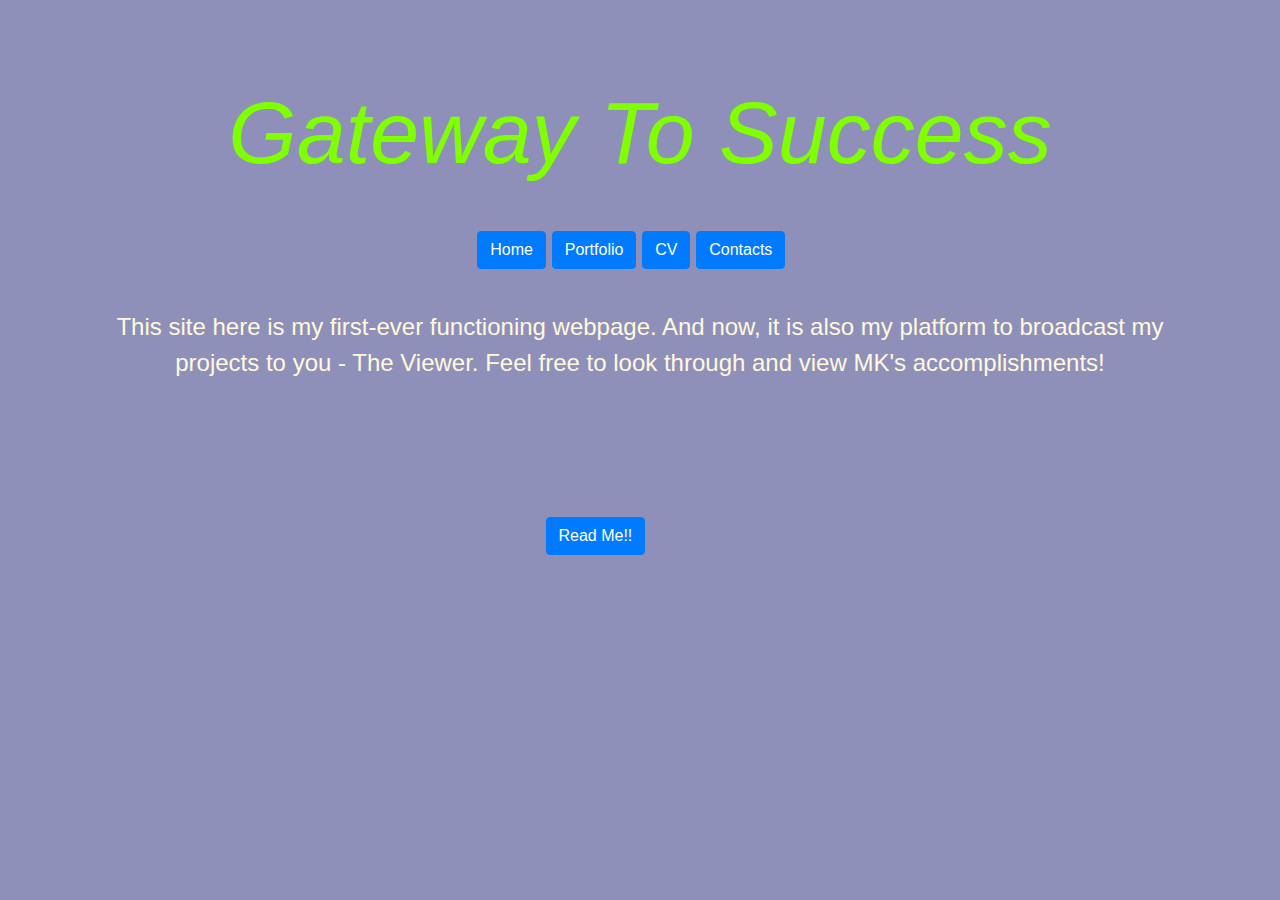
<file: Ass2-portfolio/index.html>
<!DOCTYPE html>
<html lang="en">
<head>
    <meta charset="UTF-8">
    <meta name="viewport" content="width=device-width, initial-scale=1.0">
    <title>Gateway To Success</title>
    <!--bootstrap cdn css-->
    <link rel="stylesheet" href="https://stackpath.bootstrapcdn.com/bootstrap/4.4.1/css/bootstrap.min.css" 
    integrity="sha384-Vkoo8x4CGsO3+Hhxv8T/Q5PaXtkKtu6ug5TOeNV6gBiFeWPGFN9MuhOf23Q9Ifjh" crossorigin="anonymous">
    <link href="https://fonts.googleapis.com/css?family=Nunito:300&display=swap" 
    rel="stylesheet">
    <link rel="stylesheet" href="style.css">
</head>
<body>
    <div class="home-body">
    <div class="hero">
        <div class="container">
            <h1 class="display-2 text-center">Gateway To Success</h1>

            <div class="row">
                <form id="form" class="col-lg-6 col-8 mx-auto">
                        <span>
                            <button id="btn" type="button" class="btn 
                            btn-primary" name="home" onclick="homeButton()">Home</button>

                            <button id="btn" type="button" class="btn
                            btn-primary" name="portfolio" onclick="portfolioButton()">Portfolio</button>

                            <button id="btn" type="button" class="btn
                            btn-primary" name="cv" onclick="cvButton()">CV</button>

                            <button id="btn" type="button" class="btn
                            btn-primary" name="contacts" onclick="contactsButton()">Contacts</button>
                        </span>
                </form>
            </div><!--row-->

            <div class="row">
            <ul id="list" class="list col-lg-6
            col-8 mx-auto"></ul>
            </div><!--row-->

            <p class="lead text-center">This site here is my first-ever functioning webpage.
                And now, it is also my platform to broadcast my projects to you - The Viewer.
                Feel free to look through and view MK's accomplishments!
            </p>
        <p class= "pos-message" id="message"></p>
        <div class="positive-message">
            <form id="form" class="col-lg-6 col-8 mx-auto">
                <button id="btn" type="button" class="btn btn-primary"
                name="positive-message" onclick="posMessage()">Read Me!!</button>
            </form>
        </div>
        


    </div><!--container-->
    </div><!--hero-->
 </div><!--home-body-->
<!--bootstrap cdn javascript-->
<script src="https://code.jquery.com/jquery-3.4.1.slim.min.js" integrity="sha384-J6qa4849blE2+poT4WnyKhv5vZF5SrPo0iEjwBvKU7imGFAV0wwj1yYfoRSJoZ+n" crossorigin="anonymous"></script>
<script src="https://cdn.jsdelivr.net/npm/popper.js@1.16.0/dist/umd/popper.min.js" integrity="sha384-Q6E9RHvbIyZFJoft+2mJbHaEWldlvI9IOYy5n3zV9zzTtmI3UksdQRVvoxMfooAo" crossorigin="anonymous"></script>
<script src="https://stackpath.bootstrapcdn.com/bootstrap/4.4.1/js/bootstrap.min.js" integrity="sha384-wfSDF2E50Y2D1uUdj0O3uMBJnjuUD4Ih7YwaYd1iqfktj0Uod8GCExl3Og8ifwB6" crossorigin="anonymous"></script>

<script type="text/javascript" src="index.js"></script>
</body>
</html>
</file>
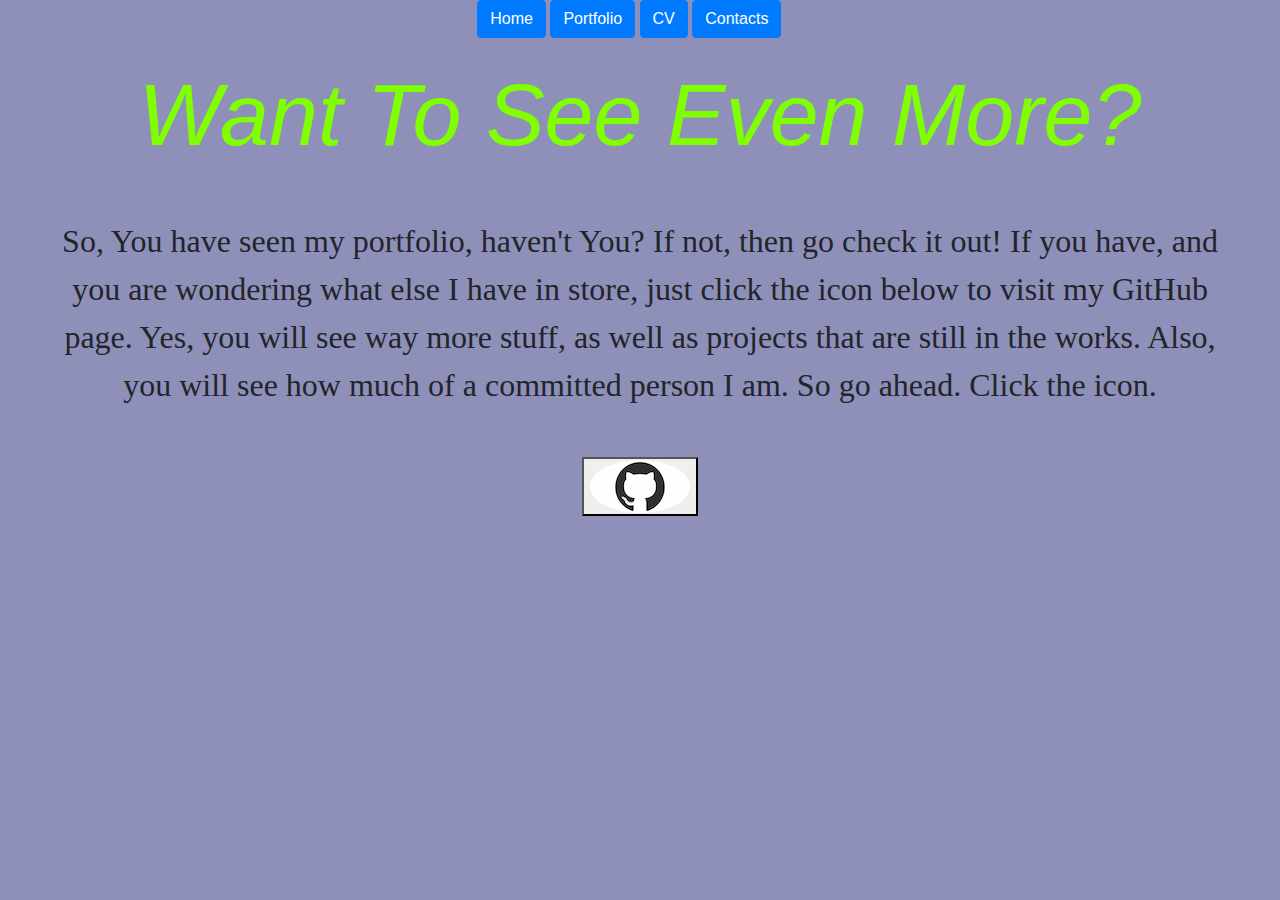
<file: Ass2-portfolio/index_contacts.html>
<!DOCTYPE html>
<html lang="en">
<head>
    <meta charset="UTF-8">
    <meta name="viewport" content="width=device-width, initial-scale=1.0">
    <title>MK's Github</title>
    <!--bootstrap cdn css-->
    <link rel="stylesheet" href="https://stackpath.bootstrapcdn.com/bootstrap/4.4.1/css/bootstrap.min.css" 
    integrity="sha384-Vkoo8x4CGsO3+Hhxv8T/Q5PaXtkKtu6ug5TOeNV6gBiFeWPGFN9MuhOf23Q9Ifjh" crossorigin="anonymous">
    <link href="https://fonts.googleapis.com/css?family=Nunito:300&display=swap" 
    rel="stylesheet">
    <link rel="stylesheet" href="style.css">
</head>
<body>
    <div class="hero">
    <div class="container">
        <div class="row">
            <form id="form" class="col-lg-6 col-8 mx-auto">
                <span>
                    <button id="btn" type="button" class="btn 
                    btn-primary" name="home" onclick="homeButton()">Home</button>

                    <button id="btn" type="button" class="btn
                    btn-primary" name="portfolio" onclick="portfolioButton()">Portfolio</button>

                    <button id="btn" type="button" class="btn
                    btn-primary" name="cv" onclick="cvButton()">CV</button>

                    <button id="btn" type="button" class="btn
                    btn-primary" name="contacts" onclick="contactsButton()">Contacts</button>
                </span>
            </form>
        </div><!--row-->

        <h2 class="display-2 text-center">Want To See Even More?</h2>
    </div><!--container-->
    <div class="centre">
        <div class="contactpara">
        So, You have seen my portfolio, haven't You? If not, then go check it out! If you have, and you are
        wondering what else I have in store, just click the icon below to visit my GitHub page. Yes, you will
        see way more stuff, as well as projects that are still in the works. Also, you will see how much of a
        committed person I am. So go ahead. Click the icon.
        </div><!--contactpara-->

    <div class="icon">
        <button id="btn" type="button" name="github-icon" onclick="githubIcon()">
            <img src="./images/GitHub Link Image.png" alt="GitHub icon">
        </button>
    </div><!--icon-->
    </div><!--centre-->


    </div><!--hero-->

    <!--bootstrap cdn javascript-->
<script src="https://code.jquery.com/jquery-3.4.1.slim.min.js" integrity="sha384-J6qa4849blE2+poT4WnyKhv5vZF5SrPo0iEjwBvKU7imGFAV0wwj1yYfoRSJoZ+n" crossorigin="anonymous"></script>
<script src="https://cdn.jsdelivr.net/npm/popper.js@1.16.0/dist/umd/popper.min.js" integrity="sha384-Q6E9RHvbIyZFJoft+2mJbHaEWldlvI9IOYy5n3zV9zzTtmI3UksdQRVvoxMfooAo" crossorigin="anonymous"></script>
<script src="https://stackpath.bootstrapcdn.com/bootstrap/4.4.1/js/bootstrap.min.js" integrity="sha384-wfSDF2E50Y2D1uUdj0O3uMBJnjuUD4Ih7YwaYd1iqfktj0Uod8GCExl3Og8ifwB6" crossorigin="anonymous"></script>

<script type="text/javascript" src="index.js"></script>
</body>
</html>
</file>
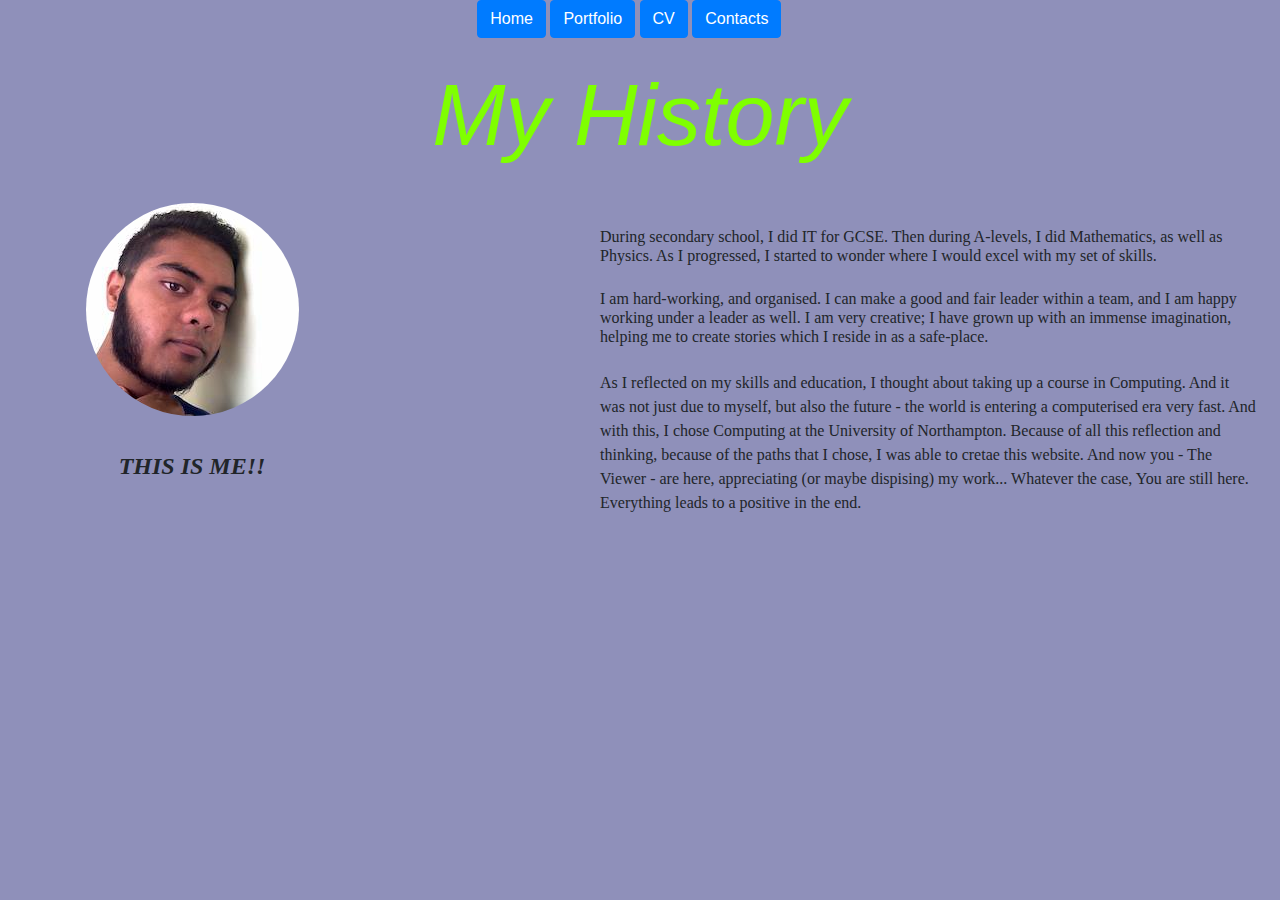
<file: Ass2-portfolio/index_cv.html>
<!DOCTYPE html>
<html lang="en">
<head>
    <meta charset="UTF-8">
    <meta name="viewport" content="width=device-width, initial-scale=1.0">
    <title>MK's History</title>
    <!--bootstrap cdn css-->
    <link rel="stylesheet" href="https://stackpath.bootstrapcdn.com/bootstrap/4.4.1/css/bootstrap.min.css" 
    integrity="sha384-Vkoo8x4CGsO3+Hhxv8T/Q5PaXtkKtu6ug5TOeNV6gBiFeWPGFN9MuhOf23Q9Ifjh" crossorigin="anonymous">
    <link href="https://fonts.googleapis.com/css?family=Nunito:300&display=swap" 
    rel="stylesheet">
    <link rel="stylesheet" href="style.css">
</head>
<body>
    
    <div class="hero">
    <div class="container">
        <div class="row">
            <form id="form" class="col-lg-6 col-8 mx-auto">
                <span>
                    <button id="btn" type="button" class="btn 
                    btn-primary" name="home" onclick="homeButton()">Home</button>

                    <button id="btn" type="button" class="btn
                    btn-primary" name="portfolio" onclick="portfolioButton()">Portfolio</button>

                    <button id="btn" type="button" class="btn
                    btn-primary" name="cv" onclick="cvButton()">CV</button>

                    <button id="btn" type="button" class="btn
                    btn-primary" name="contacts" onclick="contactsButton()">Contacts</button>
                </span>
            </form> 
        </div><!--row-->

        <h3 class="display-2 text-center">My History</h3>
    </div><!--container-->
            <div class="centre">
                <article class="leftColumn">
                    <div class="selfie">
                        <span>
                            <img src="./images/My Selfie.jpg" alt="selfie-pic">
                        </span>
                    </div><!--selfie-->
                    <h4>THIS IS ME!!</h4>
                </article>
            </div><!--centre-->

            <div class="left">
                <article class="rightColumn">
                    <h5>During secondary school, I did IT for GCSE. Then during A-levels, I did
                        Mathematics, as well as Physics. As I progressed, I started to wonder where I would excel with
                        my set of skills.</h5>

                    <h6>I am hard-working, and organised. I can make a good and fair leader within a team, and I am
                        happy working under a leader as well. I am very creative; I have grown up with an immense
                        imagination, helping me to create stories which I reside in as a safe-place.</h6>

                    <div class="finalpara">
                        As I reflected on my skills and education, I thought about taking up a course in Computing.
                        And it was not just due to myself, but also the future - the world is entering a computerised
                        era very fast. And with this, I chose Computing at the University of Northampton. Because of
                        all this reflection and thinking, because of the paths that I chose, I was able to
                        cretae this website. And now you - The Viewer - are here, appreciating (or maybe dispising) 
                        my work... Whatever the case, You are still here. Everything leads to a positive in the end.
                    </div><!--finalpara-->
                </article>


            </div><!--left-->
    </div><!--hero-->

    <!--bootstrap cdn javascript-->
<script src="https://code.jquery.com/jquery-3.4.1.slim.min.js" integrity="sha384-J6qa4849blE2+poT4WnyKhv5vZF5SrPo0iEjwBvKU7imGFAV0wwj1yYfoRSJoZ+n" crossorigin="anonymous"></script>
<script src="https://cdn.jsdelivr.net/npm/popper.js@1.16.0/dist/umd/popper.min.js" integrity="sha384-Q6E9RHvbIyZFJoft+2mJbHaEWldlvI9IOYy5n3zV9zzTtmI3UksdQRVvoxMfooAo" crossorigin="anonymous"></script>
<script src="https://stackpath.bootstrapcdn.com/bootstrap/4.4.1/js/bootstrap.min.js" integrity="sha384-wfSDF2E50Y2D1uUdj0O3uMBJnjuUD4Ih7YwaYd1iqfktj0Uod8GCExl3Og8ifwB6" crossorigin="anonymous"></script>

<script type="text/javascript" src="index.js"></script>
</body>
</html>
</file>
<file: Ass2-portfolio/style.css>
/*variables*/
;:root {
    --nunito-font:'Nunito', cursive;
}

.home-body {
    /*background-color: #536691;*/
    background-image: url("https://source.unsplash.com/random/");
    min-height: 100vh;
    z-index: -10;
    background-position: center;
    background-repeat: no-repeat;
    background-size: cover;
    font-size: 1.3rem;
}
.hero {
    position: absolute;
    min-height: 100vh;
    min-width: 100vw;
    top: 0;
    bottom: 0;
    background-color: rgba(31, 34, 118, 0.5);
}

h1 {
    margin-top: 5rem;
    margin-bottom: 25px;
    padding-bottom: 20px;
    font-family: var(--nunito-font);
    font-style: italic;
    color: chartreuse;
}

.row {
    margin-left: 8rem;
}

.lead {
    font-size: 1.5rem;
    font-family: var(--nunito-font);
    font-weight: 500;
    color: cornsilk;
}
ul {
    /*border-top: 2px solid white;*/
    margin-top: 1.5rem;
    list-style: none;
    /*display: none;*/
}
li {
    border-bottom: 1px solid white;
    padding: 0.5rem 0 0.5rem 0;
    margin: 0 1rem 0 1rem;
}
.checkboxes {
    float: right;
    line-height: 15px;
    width: 17px;
    height: 17px;
    background-color: #e9ecef;
    border: 1px solid #e9ecef;
    border-radius: 3px;
}

.pos-message {
    font-size: 1rem;
    font-family: var(--nunito-font);
    font-weight: 500;
    color: white;
}

.positive-message {
    position: center;
    margin-left: 14rem;
    margin-top: 8.5rem;
}

/* CSS from Assignment 1 to style the portfolio page, as
well as new styling not seen in Assignment 1*/

.port-hero {
    background-color: rgba(31, 34, 118, 0.5);
}

h2 {
    margin-top: 1.5rem;
    margin-bottom: 10px;
    padding-bottom: 1.5px;
    font-family: var(--nunito-font);
    font-style: italic;
    color: chartreuse;
}

.gallery-item {
    max-width: 100%;
    border-radius: 5px;
    box-shadow: 0 5px 20px rgba(0, 0, 0, 0.5);
    transition: all .3s;
    overflow: hidden;
    position: relative;
}

.gallery {
    display: grid;
    grid-template-columns: repeat(auto-fit, minmax(300px, 1fr));
    grid-gap: 1.5rem;
    grid-auto-rows: minmax(150px, auto);
    margin-top: 1.5rem;
}

.image {
    opacity: 1;
    display: block;
    width: 100%;
    height: auto;
    transition: .5s ease;
    backface-visibility: hidden;
    object-fit: cover;
}

.middle {
    transition: .5s ease;
    opacity: 0;
    position: absolute;
    top: 50%;
    left: 50%;
    transform: translate(-50%, -50%);
    text-align: center;
}

.gallery-item:hover .image {
    filter: grayscale(1);
}

.gallery-item:hover .middle {
    opacity: 1;
}

.gallery-item:hover {
    box-shadow: 0 10px 20 px rgba(0, 0, 0, 0.5);
}

.text {
    color: white;
    font-size: 2.5rem;
    padding: 16px 32px;
    font-family: Oswald, sans-serif;
}

@media (max-width: 500px) {
    .gallery-item,
    body {
        max-width: 30%;
        grid-column: 2;
        font-family: Oswald, sans-serif;
        text-align: left;
    }
    div.container, h1 {
        text-align: left;
        margin-left: 2em;
    }

    div.text {
        font-size: 2.5em;
    }
}

/* CSS for my CV page, used some existing code from Assignment 1 */

h3 {
    margin-top: 1.5rem;
    margin-bottom: 15px;
    padding-bottom: 20px;
    font-family: var(--nunito-font);
    font-style: italic;
    color: chartreuse;
}

h4 {
    margin: 1.5em;
    font-style: oblique;
    font-weight: bolder;
}

h5 {
    margin: 1.5em;
    font-size: 1rem;
}

h6 {
    margin: 1.5em;
    font-size: 1rem;
}

.finalpara {
    margin: 1.5em;
    font-size: 1rem;
}

.centre {
    text-align: center;
    font-family: 'Alfa Slab One', cursive;
}

img {
    border-style: none;
    border-radius: 100%;
    filter: grayscale(0);
}

.leftColumn {
    width: 30%;
    height: 68vh;
    float: left;
}

.left {
    text-align: left;
    font-family: 'Alfa Slab One', cursive;
}

.rightColumn {
    width: 55%;
    height: 68vh;
    float: right;
}

/* CSS for my Contacts page */

.contactpara {
    margin: 1.5em;
    font-size: 2rem;
    font-family: 'Alfa Slab One', cursive;
}
</file>
